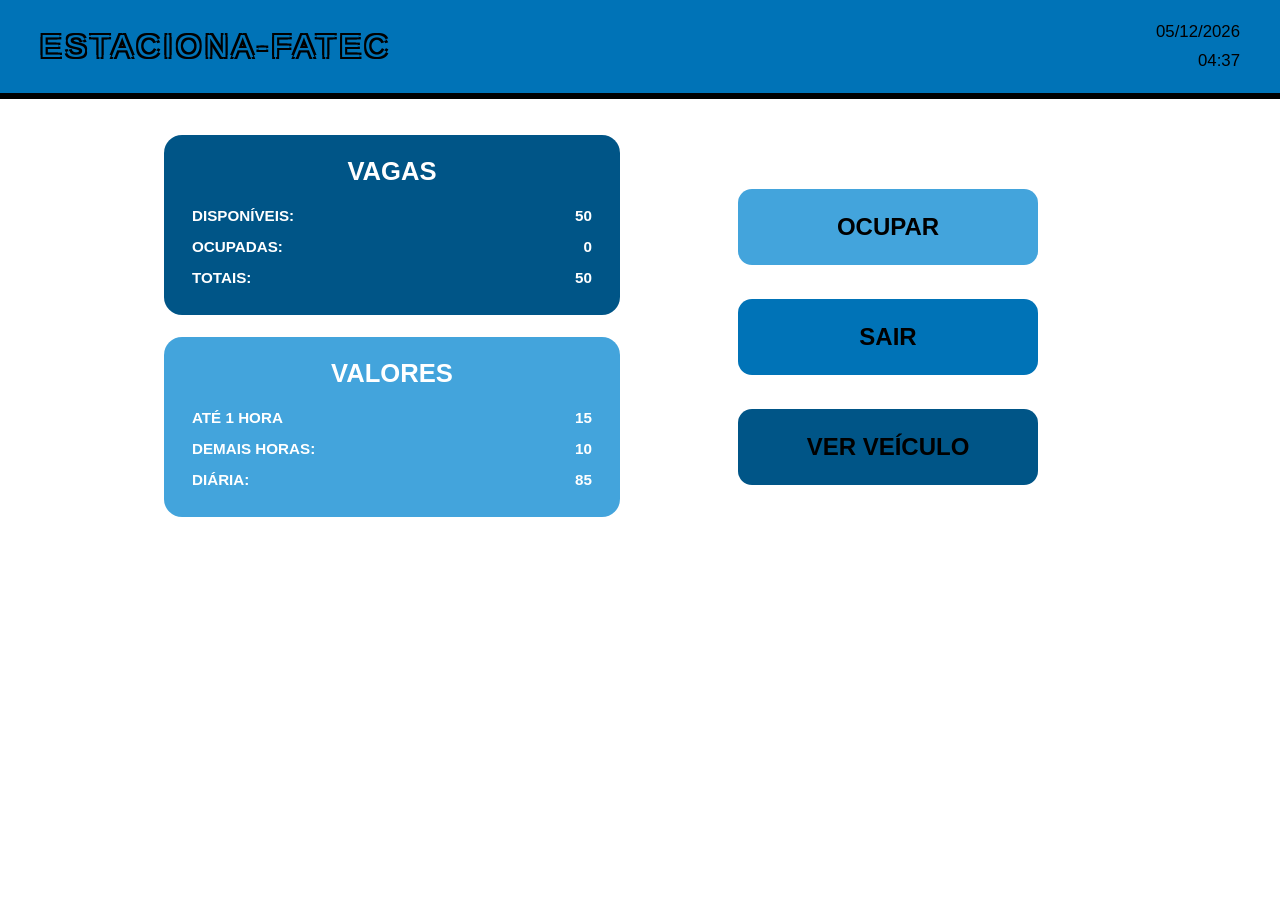
<file: index.html>
<!DOCTYPE html>
<html lang="pt-BR"><head><meta charset="UTF-8"><meta name="viewport" content="width=device-width,initial-scale=1">
<title>ESTACIONA-FATEC</title><link rel="stylesheet" href="css/style.css"></head>
<body data-pagina="home">
<header class="cabecalho"><a class="logo" href="index.html">ESTACIONA-FATEC</a><div class="relogio" id="relogio"></div></header>
<main class="conteudo">
<div class="grade"><section>
<div class="quadro escuro"><h2>VAGAS</h2>
<div class="linha"><span>DISPONÍVEIS:</span><span id="disponiveis">0</span></div>
<div class="linha"><span>OCUPADAS:</span><span id="ocupadas">0</span></div>
<div class="linha"><span>TOTAIS:</span><span id="totais">50</span></div></div>
<div class="quadro claro"><h2>VALORES</h2>
<div class="linha"><span>ATÉ 1 HORA</span><span>15</span></div>
<div class="linha"><span>DEMAIS HORAS:</span><span>10</span></div>
<div class="linha"><span>DIÁRIA:</span><span>85</span></div></div></section>
<nav class="botoes"><a class="botao b1" href="registrar.html">OCUPAR</a><a class="botao b2" href="sair.html">SAIR</a><a class="botao b3" href="veiculos.html">VER VEÍCULO</a></nav></div>
</main><script src="js/storage.js"></script><script src="js/script.js"></script></body></html>
</file>
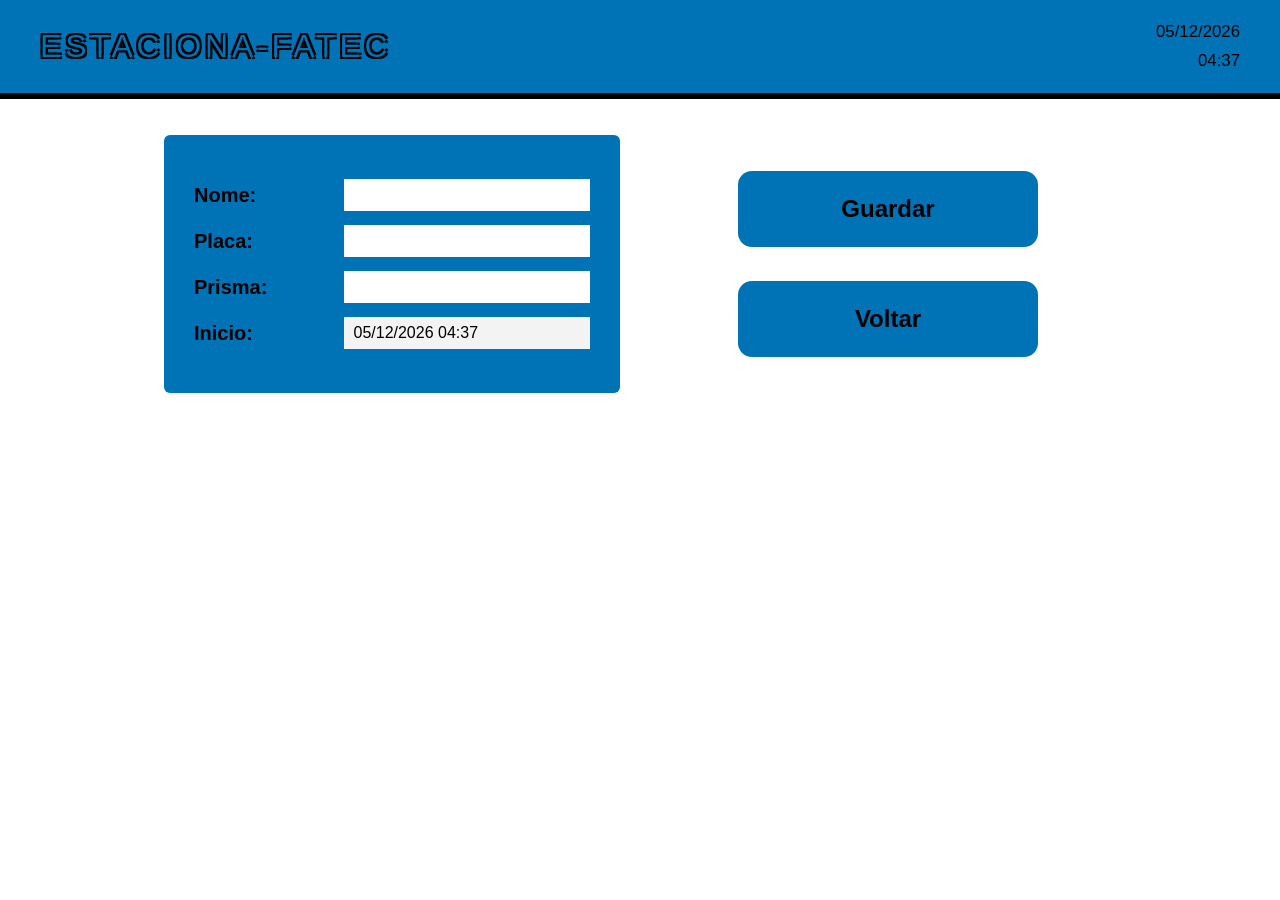
<file: registrar.html>
<!DOCTYPE html>
<html lang="pt-BR"><head><meta charset="UTF-8"><meta name="viewport" content="width=device-width,initial-scale=1">
<title>ESTACIONA-FATEC</title><link rel="stylesheet" href="css/style.css"></head>
<body data-pagina="registrar">
<header class="cabecalho"><a class="logo" href="index.html">ESTACIONA-FATEC</a><div class="relogio" id="relogio"></div></header>
<main class="conteudo">
<div id="mensagem" class="msg" role="status"></div>
<div class="grade"><section class="form">
<div class="campo"><label for="nome">Nome:</label><input id="nome" autocomplete="off"></div>
<div class="campo"><label for="placa">Placa:</label><input id="placa" maxlength="8" autocomplete="off"></div>
<div class="campo"><label for="prisma">Prisma:</label><input id="prisma" autocomplete="off"></div>
<div class="campo"><label for="inicio">Inicio:</label><input id="inicio" readonly></div></section>
<nav class="botoes"><button class="botao b2" id="btnGuardar">Guardar</button><a class="botao b2" href="index.html">Voltar</a></nav></div>
</main><script src="js/storage.js"></script><script src="js/script.js"></script></body></html>
</file>
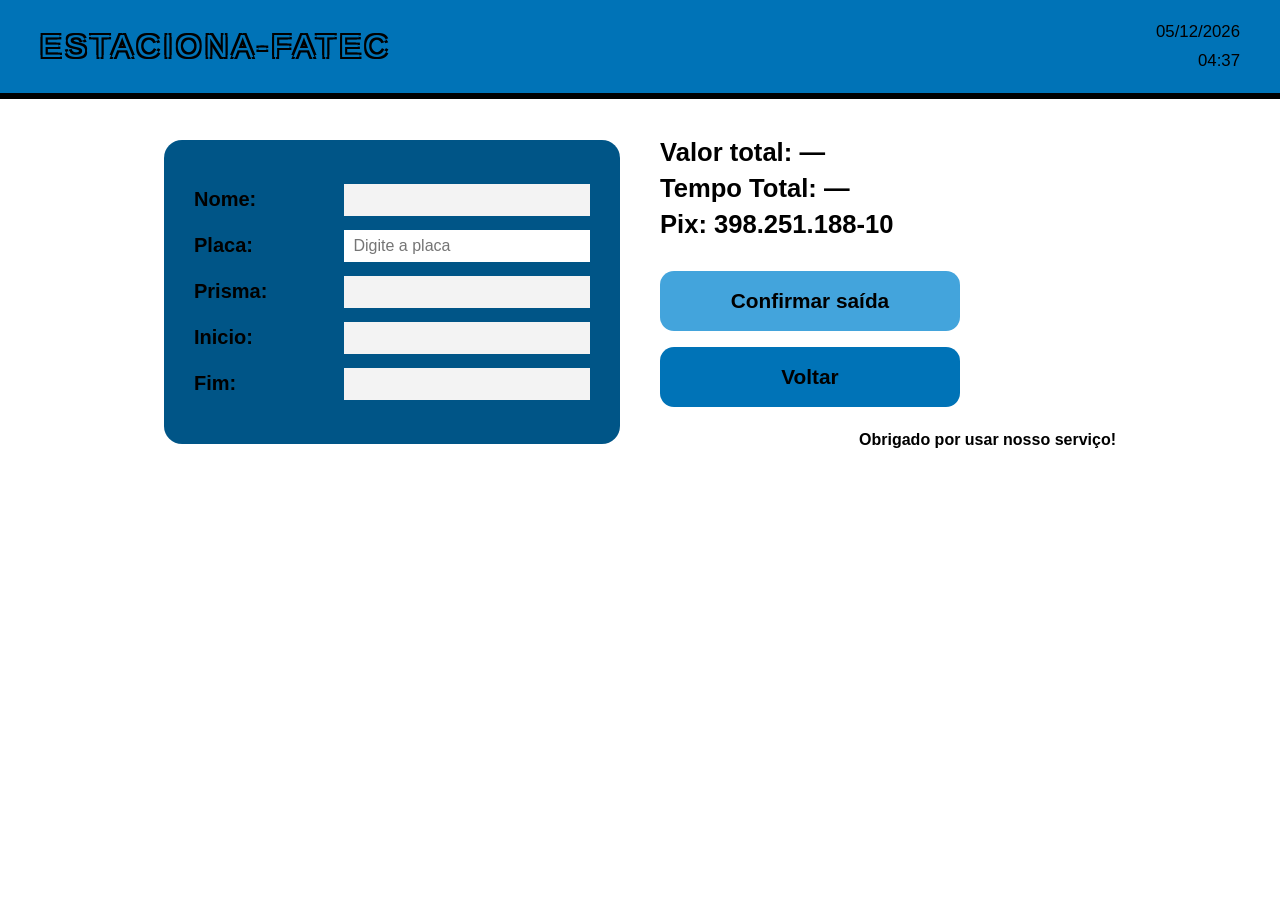
<file: sair.html>
<!DOCTYPE html>
<html lang="pt-BR"><head><meta charset="UTF-8"><meta name="viewport" content="width=device-width,initial-scale=1">
<title>ESTACIONA-FATEC</title><link rel="stylesheet" href="css/style.css"></head>
<body data-pagina="saida">
<header class="cabecalho"><a class="logo" href="index.html">ESTACIONA-FATEC</a><div class="relogio" id="relogio"></div></header>
<main class="conteudo">
<div id="mensagem" class="msg" role="status"></div>
<div class="grade"><section class="form escuro">
<div class="campo"><label for="nome">Nome:</label><input id="nome" readonly></div>
<div class="campo"><label for="placa">Placa:</label><input id="placa" list="placas" maxlength="8" autocomplete="off" placeholder="Digite a placa"></div><datalist id="placas"></datalist>
<div class="campo"><label for="prisma">Prisma:</label><input id="prisma" readonly></div>
<div class="campo"><label for="inicio">Inicio:</label><input id="inicio" readonly></div>
<div class="campo"><label for="fim">Fim:</label><input id="fim" readonly></div></section>
<section><p class="resumo">Valor total: <span id="valor">—</span><br>Tempo Total: <span id="tempo">—</span><br>Pix: 398.251.188-10</p>
<div class="acoes" style="justify-content:flex-start"><button class="botao b1 menor" id="btnConfirmar" disabled>Confirmar saída</button><a class="botao b2 menor" href="index.html">Voltar</a></div>
<p class="obrigado">Obrigado por usar nosso serviço!</p></section></div>
</main><script src="js/storage.js"></script><script src="js/script.js"></script></body></html>
</file>
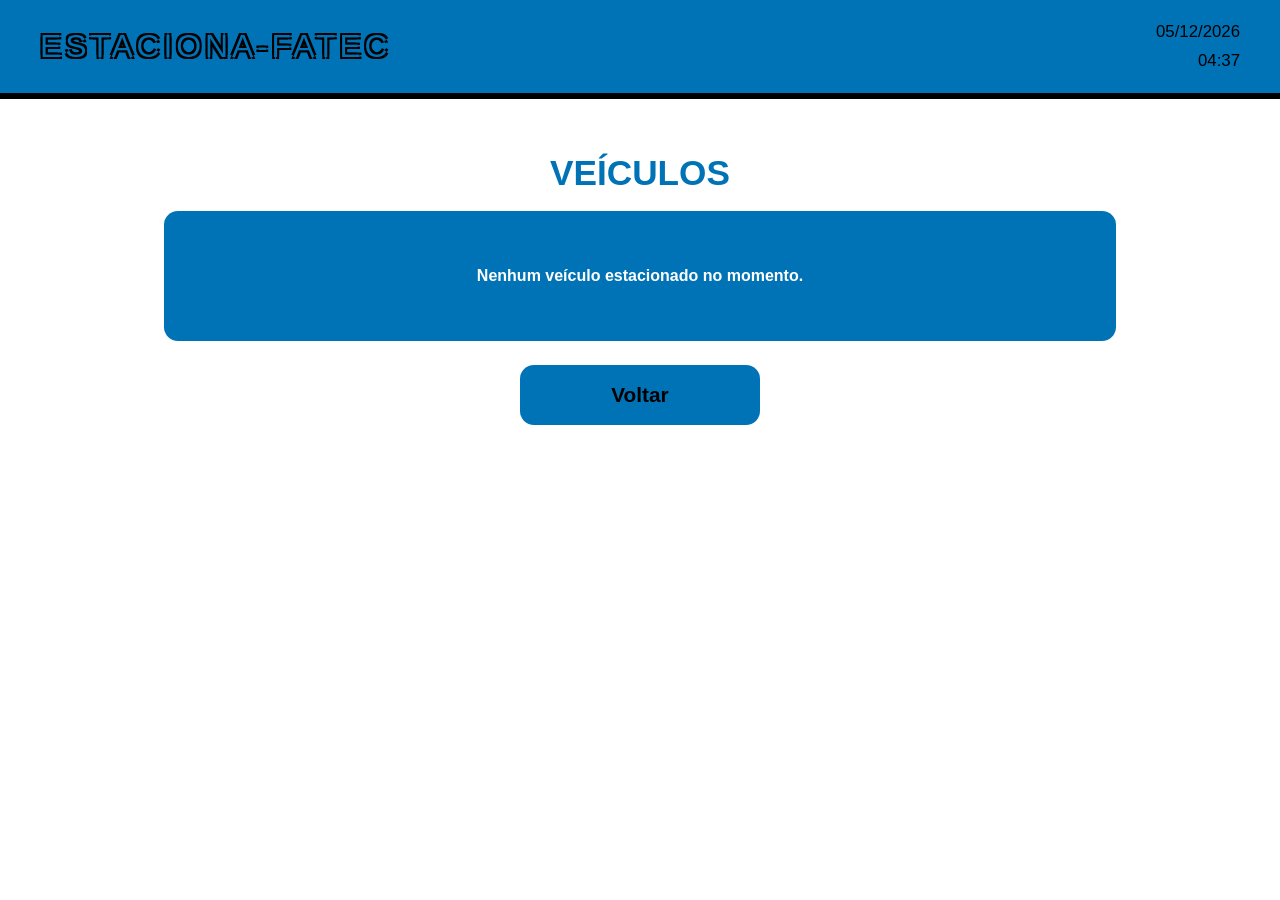
<file: veiculos.html>
<!DOCTYPE html>
<html lang="pt-BR"><head><meta charset="UTF-8"><meta name="viewport" content="width=device-width,initial-scale=1">
<title>ESTACIONA-FATEC</title><link rel="stylesheet" href="css/style.css"></head>
<body data-pagina="veiculos">
<header class="cabecalho"><a class="logo" href="index.html">ESTACIONA-FATEC</a><div class="relogio" id="relogio"></div></header>
<main class="conteudo">
<h1 class="titulo">VEÍCULOS</h1>
<section class="lista" id="lista" aria-live="polite"></section>
<div class="acoes"><a class="botao b2 menor" style="max-width:240px" href="index.html">Voltar</a></div>
</main><script src="js/storage.js"></script><script src="js/script.js"></script></body></html>
</file>
<file: css/style.css>
:root{--azul:#0073B7;--escuro:#005587;--medio:#43A4DC;--branco:#FFF;--preto:#000}
*{box-sizing:border-box;margin:0;padding:0}
body{font-family:"Segoe UI",Arial,Helvetica,sans-serif;background:var(--branco);color:var(--preto);min-height:100vh}
.cabecalho{background:var(--azul);border-bottom:6px solid var(--preto);display:flex;justify-content:space-between;align-items:center;padding:18px 40px;gap:16px;flex-wrap:wrap}
.logo{font-family:"Arial Black",Impact,sans-serif;font-size:clamp(1.3rem,3.2vw,2rem);letter-spacing:.12em;color:var(--azul);text-shadow:-2px -2px 0 #000,2px -2px 0 #000,-2px 2px 0 #000,2px 2px 0 #000,0 0 0 #000;text-decoration:none}
.relogio{text-align:right;line-height:1.7;font-size:1.05rem}
.conteudo{max-width:1000px;margin:0 auto;padding:36px 24px 48px}
.grade{display:grid;grid-template-columns:1fr 1fr;gap:40px;align-items:center}
@media(max-width:700px){.grade{grid-template-columns:1fr}.cabecalho{padding:14px 20px}}
.quadro{border-radius:18px;padding:22px 28px;color:var(--branco);margin-bottom:22px}
.quadro h2{text-align:center;font-size:1.6rem;margin-bottom:14px}
.quadro.escuro{background:var(--escuro)}.quadro.claro{background:var(--medio)}.quadro.azul{background:var(--azul)}
.linha{display:flex;justify-content:space-between;font-weight:700;font-size:.95rem;padding:7px 0}
.botoes{display:flex;flex-direction:column;gap:34px;align-items:center}
.botao{display:block;width:100%;max-width:300px;padding:24px 16px;border:0;border-radius:14px;font-size:1.5rem;font-weight:800;color:var(--preto);text-align:center;text-decoration:none;cursor:pointer;transition:transform .15s,box-shadow .15s,filter .15s}
.botao:hover{transform:translateY(-3px);box-shadow:0 8px 16px rgba(0,0,0,.25);filter:brightness(1.1)}
.botao:focus-visible,input:focus-visible,select:focus-visible{outline:3px solid #000;outline-offset:3px}
.b1{background:var(--medio)}.b2{background:var(--azul)}.b3{background:var(--escuro)}
.botao.menor{padding:18px 16px;font-size:1.3rem}
.form{background:var(--azul);border-radius:6px;padding:30px;color:#000}
.form.escuro{background:var(--escuro);border-radius:18px}
.campo{display:flex;align-items:center;justify-content:space-between;gap:12px;margin:14px 0}
.campo label{font-weight:800;font-size:1.25rem}
.campo input{width:62%;padding:7px 9px;border:0;background:#fff;font-size:1rem;color:#000}
.campo input[readonly]{background:#f3f3f3}
.titulo{text-align:center;color:var(--azul);font-family:"Arial Black",Impact,sans-serif;font-size:2.2rem;margin:18px 0}
.resumo{font-size:1.6rem;font-weight:800;line-height:1.4;margin-bottom:28px}
.obrigado{text-align:right;font-weight:800;margin-top:24px}
.msg{padding:12px 16px;border-radius:10px;margin-bottom:18px;font-weight:600;display:none}
.msg.ok{display:block;background:#d8f3dc;color:#14532d}.msg.erro{display:block;background:#ffe0e0;color:#7a1010}
.lista{background:var(--azul);border-radius:14px;padding:26px 30px;max-height:60vh;overflow-y:auto}
.lista::-webkit-scrollbar{width:14px}.lista::-webkit-scrollbar-thumb{background:#e8f4fb;border-radius:8px}.lista::-webkit-scrollbar-track{background:transparent}
.cartao{display:flex;align-items:center;gap:22px;border-radius:12px;padding:16px 24px;margin-bottom:24px;color:#fff;font-weight:700;flex-wrap:wrap}
.cartao:nth-child(odd){background:var(--medio)}.cartao:nth-child(even){background:var(--escuro)}
.vaga{font-size:2rem;font-weight:800;min-width:70px}
.cartao span.info{font-size:.95rem}
.vazio{color:#fff;text-align:center;font-weight:700;padding:30px 0}
.acoes{display:flex;gap:16px;justify-content:center;margin-top:24px;flex-wrap:wrap}
</file>
